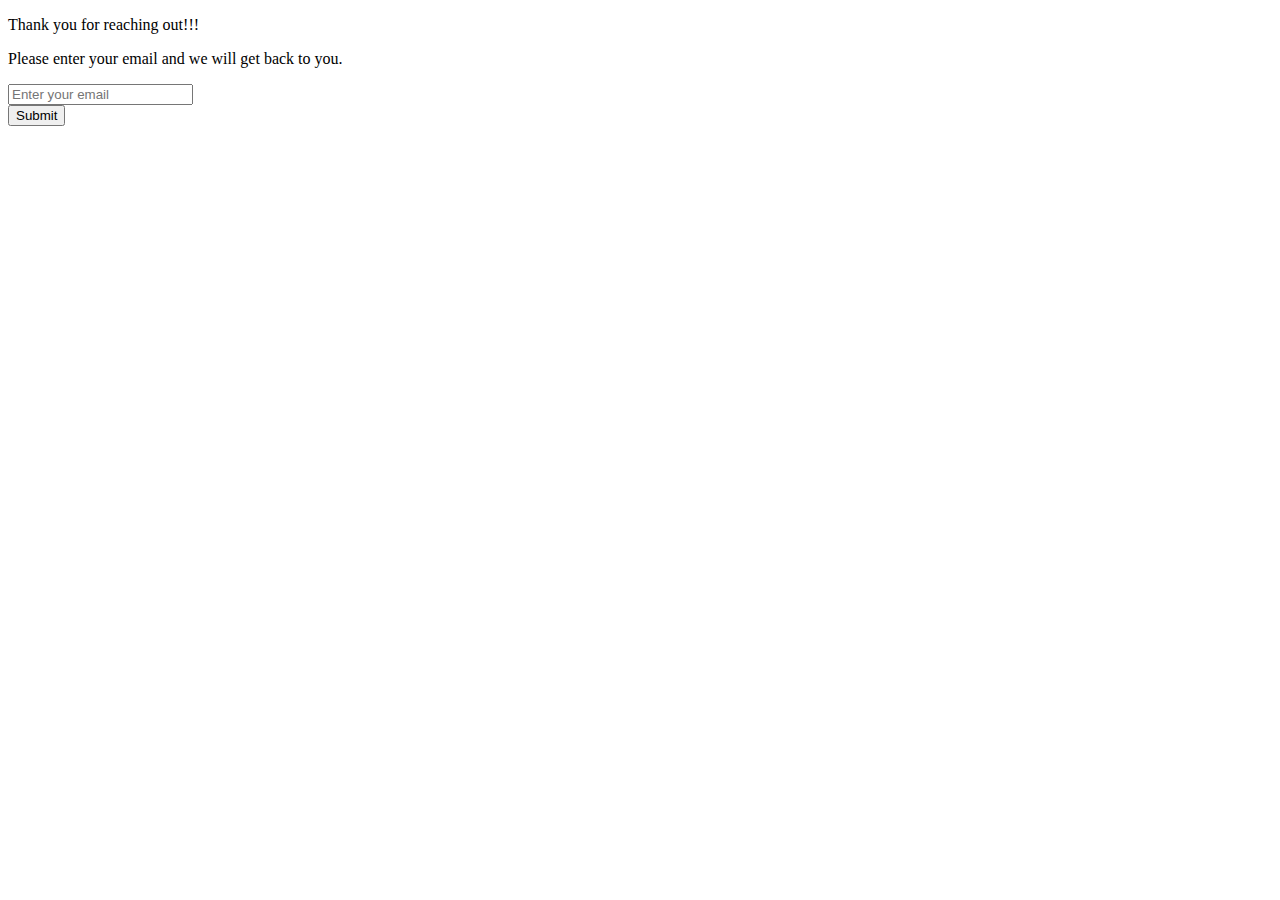
<file: contact.html>
<!DOCTYPE html>
<html>
    <head>
        <title>Contact</title>
    </head>
    <body>
        <div>
            <p>Thank you for reaching out!!!</p>
            <p>Please enter your email and we will get back to you.</p>
            <!-- Form for contacting -->
            <form action="index.html" autocomplete="off">
                <input type="email" placeholder="Enter your email" required name="email"> <br>
                <input type="submit" value="Submit">
            </form>
        </div>
    </body>
</html>
</file>
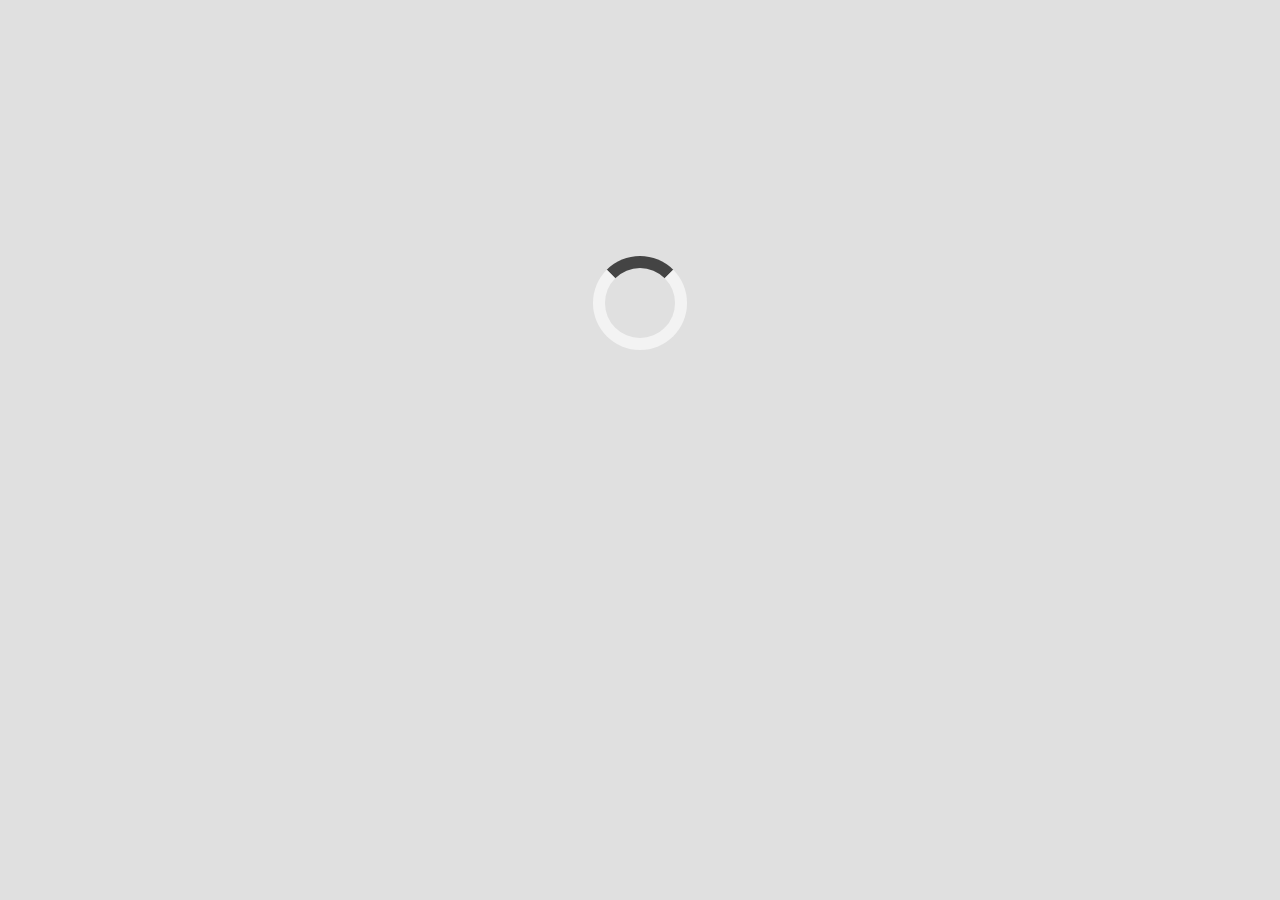
<file: detail.html>
<!DOCTYPE html>
<html>
    <head>
        <title>Detail</title>

        <!-- Meta tags -->
        <meta charset="utf-8" />
        <meta name="viewport" content="width=device-width, initial-scale=1">

        <!-- Bootstrap Styling -->
        <link rel="stylesheet" href="https://stackpath.bootstrapcdn.com/bootstrap/4.1.3/css/bootstrap.min.css" integrity="sha384-MCw98/SFnGE8fJT3GXwEOngsV7Zt27NXFoaoApmYm81iuXoPkFOJwJ8ERdknLPMO" crossorigin="anonymous">
        <script src="https://code.jquery.com/jquery-3.3.1.slim.min.js" integrity="sha384-q8i/X+965DzO0rT7abK41JStQIAqVgRVzpbzo5smXKp4YfRvH+8abtTE1Pi6jizo" crossorigin="anonymous"></script>
        <script src="https://cdnjs.cloudflare.com/ajax/libs/popper.js/1.14.3/umd/popper.min.js" integrity="sha384-ZMP7rVo3mIykV+2+9J3UJ46jBk0WLaUAdn689aCwoqbBJiSnjAK/l8WvCWPIPm49" crossorigin="anonymous"></script>
        <script src="https://stackpath.bootstrapcdn.com/bootstrap/4.1.3/js/bootstrap.min.js" integrity="sha384-ChfqqxuZUCnJSK3+MXmPNIyE6ZbWh2IMqE241rYiqJxyMiZ6OW/JmZQ5stwEULTy" crossorigin="anonymous"></script>

        <link rel="stylesheet" href="https://cdnjs.cloudflare.com/ajax/libs/font-awesome/4.7.0/css/font-awesome.min.css">

        <!-- CSS and Fonts Styling -->
        <link href="styles\detail.css" rel="stylesheet">
        <link href="styles\common.css" rel="stylesheet">
        <link href="styles\loader.css" rel="stylesheet">
        <link href="https://fonts.googleapis.com/css2?family=Ubuntu&display=swap" rel="stylesheet">
    </head>
    <body>
        <div id="loader"></div>

        <div id="main">

            <!-- Header Section -->
            <div id="header-main"></div>

            <div id="content">
                <div id="hotel-div">
                    <div id="hotel-image-div">
                        <!-- Bootstrap Carousel Design -->
                        <div id="carouselHotel" class="carousel slide" data-ride="carousel">
                            <div class="carousel-inner" id="carousel-inner-div"></div>
                            <a class="carousel-control-prev" href="#carouselHotel" role="button" data-slide="prev">
                                <span class="carousel-control-prev-icon" aria-hidden="true"></span>
                                <span class="sr-only">Previous</span>
                            </a>
                            <a class="carousel-control-next" href="#carouselHotel" role="button" data-slide="next">
                                <span class="carousel-control-next-icon" aria-hidden="true"></span>
                                <span class="sr-only">Next</span>
                            </a>
                        </div>
                    </div>
                    
                    
                    <div id="payment-div">
                        <form action="payment.html" autocomplete="off" id="hotel-form">
                            
                            <div class="form-div">
                                <div class="label-div">
                                    <label for="adults" class="label">Adults:</label>
                                </div>
                                <div class="input-div">
                                    <input type="number" name="adults" min="1" value="1" class="input" id="number-of-adult">
                                </div>
                            </div>

                            <div class="form-div">
                                <div class="label-div">
                                    <label for="name" class="label">Name:</label>
                                </div>
                                <div class="input-div">
                                    <input type="text" name="name" required class="input" id="book-name">
                                </div>
                            </div>

                            <div class="form-div">
                                <div class="label-div">
                                    <label for="fromDate" class="label">From Date:</label>
                                </div>
                                <div class="input-div">
                                    <input type="date" name="fromDate" required class="input" id="from-date">
                                </div>
                            </div>

                            <div class="form-div">
                                <div class="label-div">
                                    <label for="toDate" class="label">To Date:</label>
                                </div>
                                <div class="input-div">
                                    <input type="date" name="toDate" required class="input" id="to-date">
                                </div>
                            </div>

                            <div class="form-div">
                                <div class="label-div">
                                    <label for="total" class="label">Total:</label>
                                </div>
                                <div class="input-div">
                                    <input type="text" name="total" readonly class="input" id="total-txt">
                                </div>
                            </div>
                            
                            <div class="form-div submit">
                                <div class="input-div">
                                    <input type="submit" class="btn btn-outline-success" id="book-now" value="Book Now">
                                </div>
                            </div>
                        </form>
                    </div>
                </div>

                <div id="hotel-description-div"></div>
            </div>

            <!-- Footer Section -->
            <div id="footer-main"></div>

            <script src="scripts\detail.js"></script>
            <script src="scripts\common.js"></script>
        </div>
    </body>
</html>
</file>
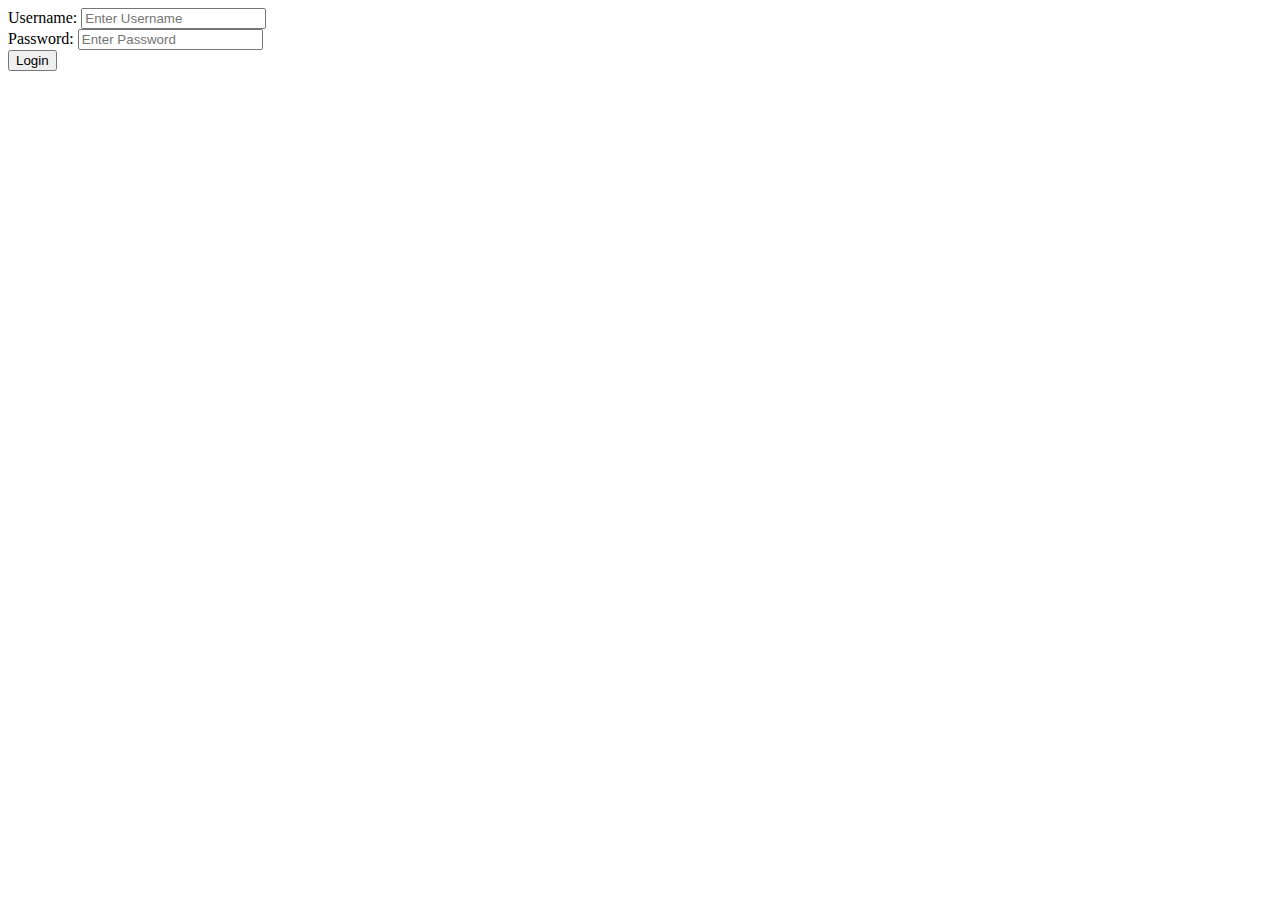
<file: login.html>
<!DOCTYPE html>
<html>
    <head>
        <title>Login</title>
    </head>
    <body>
        <div>
            <!-- Form section for Login -->
            <form action="index.html" autocomplete="off" method="get">
                <label for="username">Username:</label>
                <input type="text" placeholder="Enter Username" name="username" id="username" required> <br>

                <label for="password">Password:</label>
                <input type="password" placeholder="Enter Password" name="password" id="password" required> <br>

                <input type="submit" value="Login">
            </form>
        </div>
    </body>
</html>
</file>
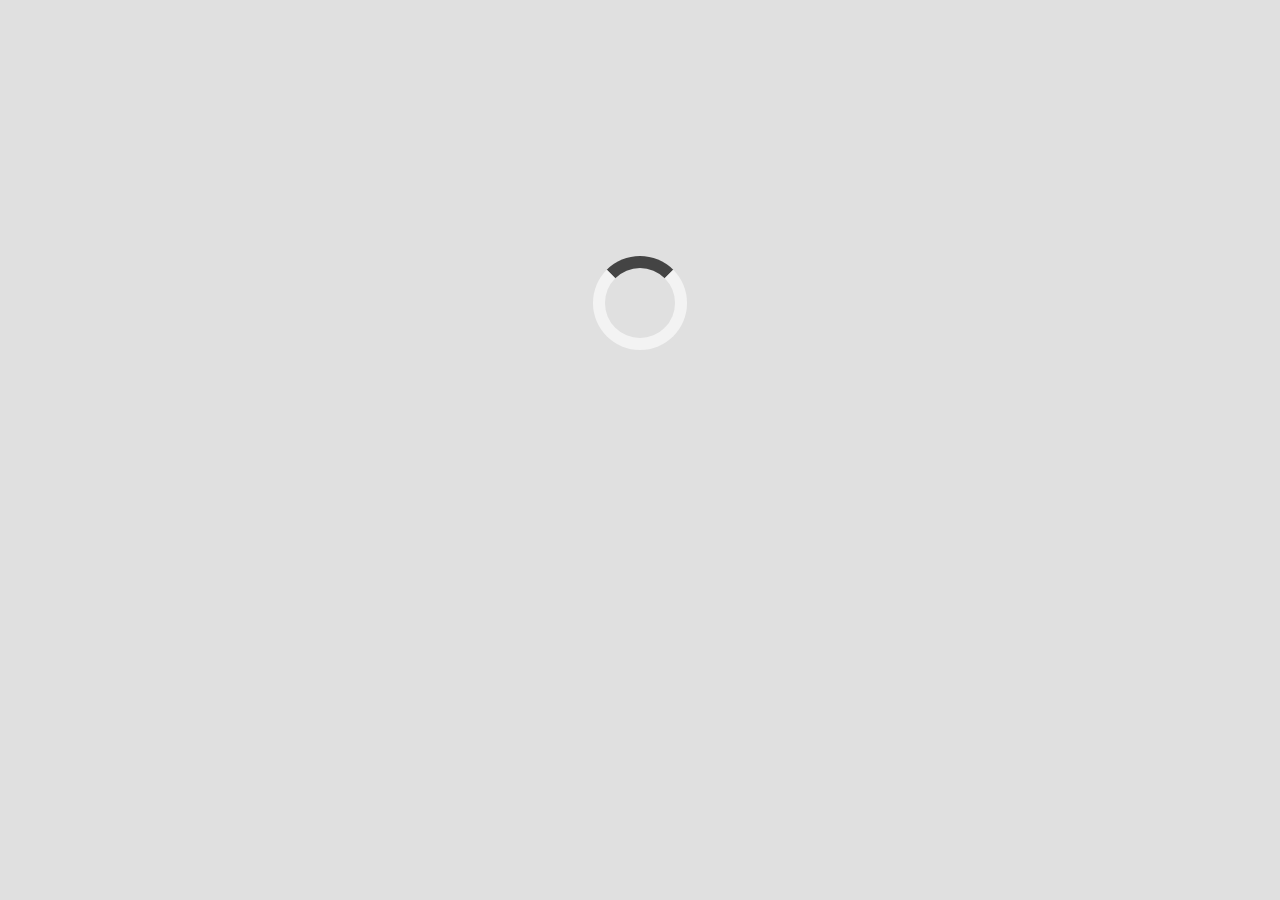
<file: payment.html>
<!DOCTYPE html>
<html>
    <head>
        <title>Payment</title>

        <!-- Meta tags -->
        <meta charset="utf-8" />
        <meta name="viewport" content="width=device-width, initial-scale=1">

        <!-- Bootstrap Styling -->
        <link rel="stylesheet" href="https://stackpath.bootstrapcdn.com/bootstrap/4.1.3/css/bootstrap.min.css" integrity="sha384-MCw98/SFnGE8fJT3GXwEOngsV7Zt27NXFoaoApmYm81iuXoPkFOJwJ8ERdknLPMO" crossorigin="anonymous">
        <script src="https://code.jquery.com/jquery-3.3.1.slim.min.js" integrity="sha384-q8i/X+965DzO0rT7abK41JStQIAqVgRVzpbzo5smXKp4YfRvH+8abtTE1Pi6jizo" crossorigin="anonymous"></script>
        <script src="https://cdnjs.cloudflare.com/ajax/libs/popper.js/1.14.3/umd/popper.min.js" integrity="sha384-ZMP7rVo3mIykV+2+9J3UJ46jBk0WLaUAdn689aCwoqbBJiSnjAK/l8WvCWPIPm49" crossorigin="anonymous"></script>
        <script src="https://stackpath.bootstrapcdn.com/bootstrap/4.1.3/js/bootstrap.min.js" integrity="sha384-ChfqqxuZUCnJSK3+MXmPNIyE6ZbWh2IMqE241rYiqJxyMiZ6OW/JmZQ5stwEULTy" crossorigin="anonymous"></script>

        <!-- CSS and Fonts Styling -->
        <link href="styles\payment.css" rel="stylesheet">
        <link href="styles\common.css" rel="stylesheet">
        <link href="styles\loader.css" rel="stylesheet">
        <link href="https://fonts.googleapis.com/css2?family=Ubuntu&display=swap" rel="stylesheet">
    </head>
    <body>
        <div id="loader"></div>

        <div id="main">

            <!-- Header Section -->
            <div id="header-main"></div>

            <div id="content">

                <div class="payment-div">
                    <div id="hotel-info"></div>
                </div>

                <div class="payment-div">

                    <!-- Payment Form Section -->
                    <div id="customer-div"></div>
                    
                </div>
                
                
            </div>

            <!-- Footer Section -->
            <div id="footer-main"></div>

        </div>

        <script src="scripts\payment.js"></script>
        <script src="scripts\common.js"></script>
    </body>
</html>
</file>
